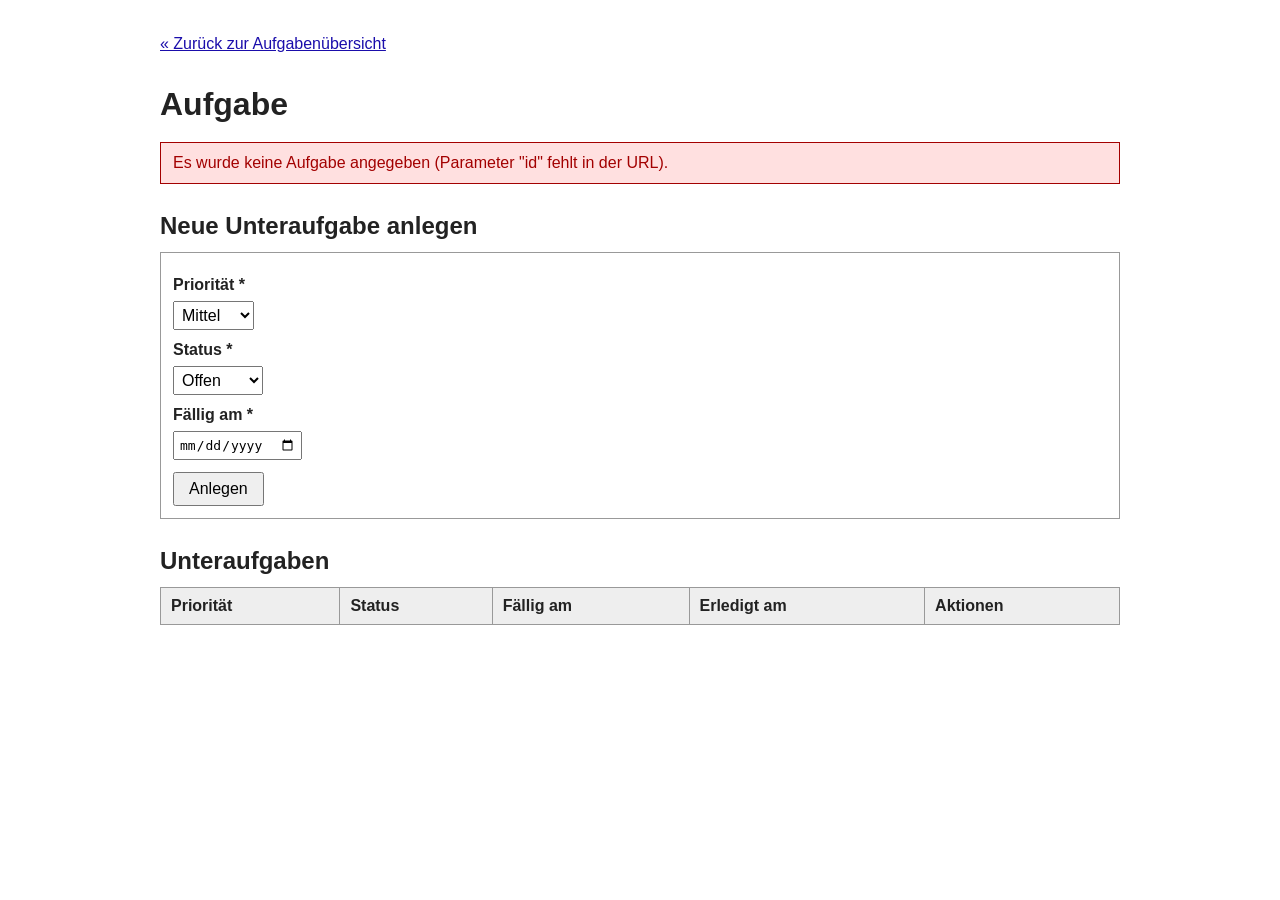
<file: src/main/resources/static/aufgabe.html>
<!DOCTYPE html>
<html lang="de">
<head>
    <meta charset="UTF-8">
    <meta name="viewport" content="width=device-width, initial-scale=1.0">
    <title>Unteraufgaben – ToDo-Verwaltung</title>
    <link rel="stylesheet" href="css/stil.css">
</head>
<body>
    <p><a href="index.html">&laquo; Zurück zur Aufgabenübersicht</a></p>

    <h1 id="aufgabenName">Aufgabe</h1>
    <p id="aufgabenDetails" class="hinweis"></p>

    <div id="meldung" class="meldung"></div>

    <h2 id="formularUeberschrift">Neue Unteraufgabe anlegen</h2>
    <form id="unteraufgabenFormular">
        <input type="hidden" id="bearbeiteId" value="">
        <label for="eingabePrioritaet">Priorität *</label>
        <select id="eingabePrioritaet">
            <option value="NIEDRIG">Niedrig</option>
            <option value="MITTEL" selected>Mittel</option>
            <option value="HOCH">Hoch</option>
        </select>
        <label for="eingabeStatus">Status *</label>
        <select id="eingabeStatus">
            <option value="OFFEN" selected>Offen</option>
            <option value="IN_ARBEIT">In Arbeit</option>
            <option value="ERLEDIGT">Erledigt</option>
        </select>
        <label for="eingabeFaelligkeit">Fällig am *</label>
        <input type="date" id="eingabeFaelligkeit" required>
        <br>
        <button type="submit" id="speichernKnopf">Anlegen</button>
        <button type="button" id="abbrechenKnopf" hidden>Abbrechen</button>
    </form>

    <h2>Unteraufgaben</h2>
    <table>
        <thead>
            <tr>
                <th>Priorität</th>
                <th>Status</th>
                <th>Fällig am</th>
                <th>Erledigt am</th>
                <th>Aktionen</th>
            </tr>
        </thead>
        <tbody id="unteraufgabenTabelle"></tbody>
    </table>
    <p id="leererHinweis" class="hinweis" hidden>Diese Aufgabe hat noch keine Unteraufgaben.</p>

    <script src="js/gemeinsam.js"></script>
    <script src="js/unteraufgaben.js"></script>
</body>
</html>
</file>
<file: src/main/resources/static/css/stil.css>
body {
    font-family: Arial, Helvetica, sans-serif;
    color: #222222;
    background-color: #ffffff;
    max-width: 960px;
    margin: 0 auto;
    padding: 16px;
    line-height: 1.5;
}

h1, h2 {
    margin-top: 24px;
    margin-bottom: 8px;
}

a {
    color: #1a0dab;
}

table {
    border-collapse: collapse;
    width: 100%;
    margin-top: 8px;
}

th, td {
    border: 1px solid #999999;
    padding: 6px 10px;
    text-align: left;
    vertical-align: top;
}

th {
    background-color: #eeeeee;
}

form {
    border: 1px solid #999999;
    padding: 12px;
    margin-top: 8px;
}

label {
    display: block;
    margin-top: 8px;
    font-weight: bold;
}

input, select, textarea {
    margin-top: 4px;
    padding: 4px;
    font-size: 1em;
    max-width: 100%;
}

textarea {
    width: 95%;
}

button {
    margin-top: 12px;
    margin-right: 8px;
    padding: 6px 14px;
    font-size: 1em;
    cursor: pointer;
}

.meldung {
    display: none;
    padding: 8px 12px;
    margin-top: 12px;
    border: 1px solid;
}

.meldung.fehler {
    display: block;
    color: #a30000;
    background-color: #ffe0e0;
    border-color: #a30000;
}

.meldung.erfolg {
    display: block;
    color: #005500;
    background-color: #e0ffe0;
    border-color: #005500;
}

.hinweis {
    color: #555555;
    font-size: 0.9em;
}
</file>
